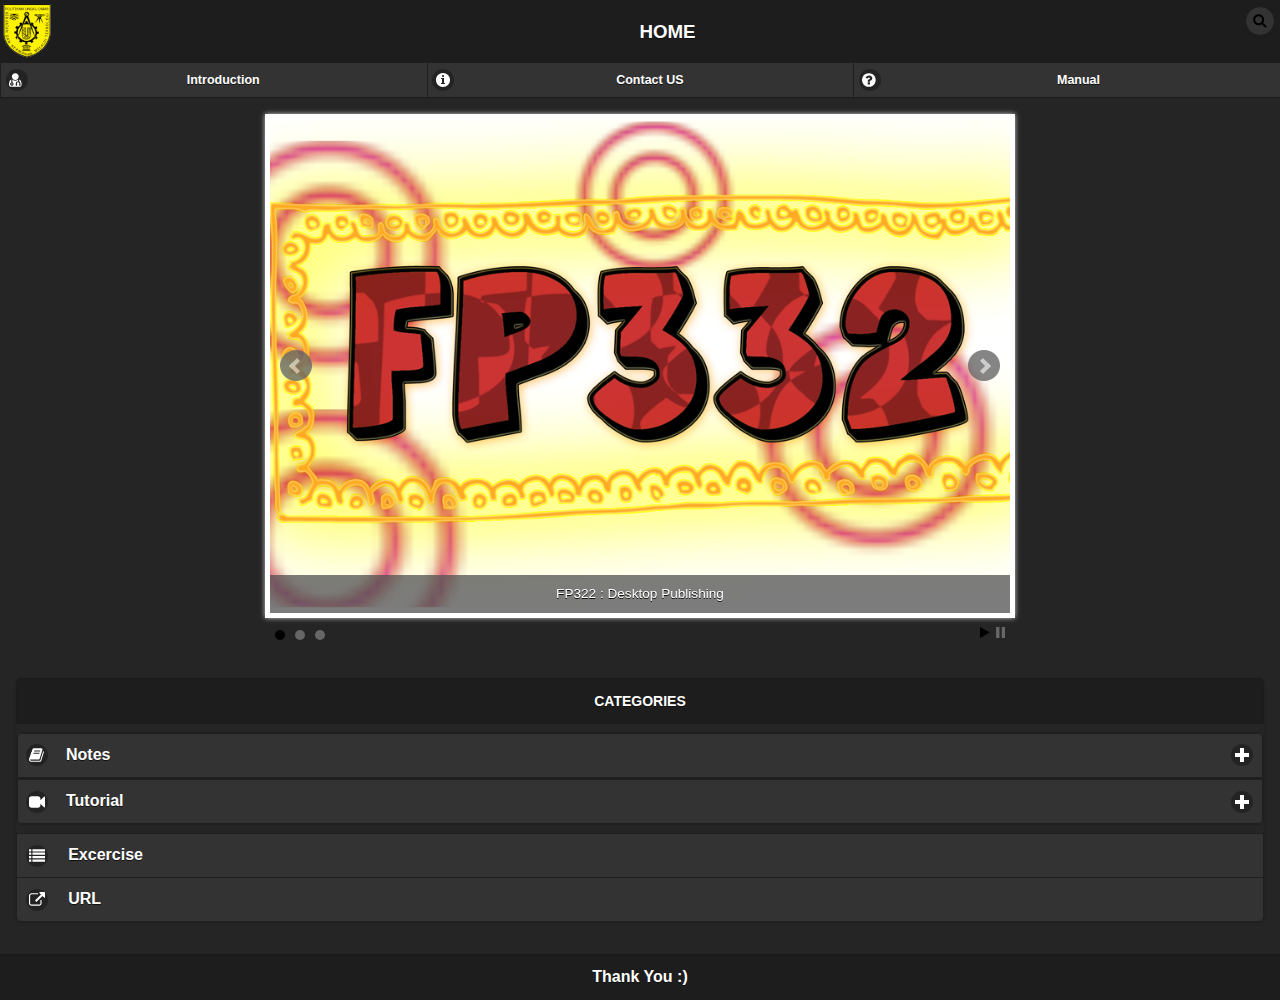
<file: index.html>
<!DOCTYPE html>
<!-- Omega Group Members
		Wan Ammarul Arif bin Wan Jeffry		01DIP12F1072
		Kunalkumar a/l Poobathy				01DIP12F1081
		Praveen a/l Sukhumaran				01DIP12F1074
		Ahmad Syafiq bin Anuar				01DIP12F1093
		Muhd Fazli Amin bin Ahmed Nawawi	01DIP12F1069
-->

<html>
<head>
	<title>FP322</title>
	<meta name="viewport" content="width=device-width, initial-scale=1, maximum-scale=1, user-scalable=0">
 	<link rel="stylesheet" href="./script/jqm-icon-pack-fa.css" />				<!--This line is to call icon pack plug-in-->
	<link rel="stylesheet" href="./script/MyTheme.css" />						<!--This line and below is to call custom theme-->
	<link rel="stylesheet" href="./script/MyTheme.min.css" />
	<link rel="stylesheet" href="./script/jquery.mobile-1.4.3.css" />
	<link rel="stylesheet" href="./script/slider/jquery.bxslider.css"  />		<!--This line is to call slider image style -->
	<link rel="stylesheet" href="./script/style.css" />							<!--This line is compilation of style -->
	
	<script src="./script/jquery-1.11.1.js"></script>
	<script src="./script/jquery.mobile-1.4.3.min.js"></script>
	<script src="./script/slider/jquery.bxslider.min.js"></script>

<!--Script for slider plug-ins -->
<script>


$(document).ready(function(){
	$('#slider').bxSlider({
	mode: 'fade',
	captions: true,
	auto: true,
	autoControls: true,
	adaptiveHeight: true,
	slideWidth: 740
	});
});

	
</script>	

</head>

<style>
.bx-wrapper img {
    margin: 0 auto;
}
</style>

<body>
<!-- Start of first page -->
<div data-role="page" id="main" data-fullscreen="true" data-theme="b">


	<div data-role="panel" id="search-panel" data-position="right" data-theme="b">
		<div data-role="fieldcontain">
			<input type="search" name="search-mini" id="search-mini" value=""   />
		</div>
	</div><!-- /panel -->


<!-- Header for first page -->
	<div data-role="header" data-position="fixed" >
		<img src="picture/logo.png" align="left" height="60px" width="55px" />
		<center><h3>HOME</h3></center>
		<a href="#search-panel" id="search-link" class="ui-btn ui-btn-icon-notext ui-corner-all ui-icon-search ui-nodisc-icon ui-alt-icon ui-btn-right">Search</a>
		<div data-role="navbar" data-iconpos="left">  <!-- Navigation Bar -->
			<ul>
				<li><a href="./introduction.html" data-icon="user-md">Introduction</a></li>
				<li><a href="./contact.html" data-icon="info">Contact US</a></li>
				<li><a href="./manual.html" data-icon="question-circle">Manual</a></li>
			</ul>
		</div>
	</div>
	<div data-role="content">
		<div>
			<ul id="slider" align="middle">
				<li><img src="./picture/banner1.png" title="FP322 : Desktop Publishing" /></li>
				<li><img src="./picture/banner2.png" title="Group Members" /></li>
				<li><img src="./picture/banner3.png" /></li>
			</ul>
		</div>
		<div>
			<ul data-role="listview" class="ui-listview-outer" data-inset="true">
				<li data-role="list-divider"><h1><center>CATEGORIES</center></h1></li>
				<div data-role="collapsible-set">
					<li data-role="collapsible" data-shadow="false" data-corners="false" data-iconpos="right" data-transition="slideup"><h2 class="ui-btn ui-icon-book ui-btn-icon-left" style=" text-indent: 2em;">Notes</h2>
						<ul data-role="listview" data-shadow="false" data-inset="true" data-corners="false" >
							<li><a href="./notes/chapter1.html">Chapter 1</a></li>
							<li><a href="./notes/chapter2.html">Chapter 2</a></li>
						</ul>
					</li>
					<li data-role="collapsible" data-shadow="false" data-corners="false" data-iconpos="right" data-transition="slideup"><h2 class="ui-btn ui-icon-video-camera ui-btn-icon-left" style=" text-indent: 2em;">Tutorial</h2>
						<ul data-role="listview" data-shadow="false" data-inset="true" data-corners="false" >
							<li><a href="./notes/tutorial.html#tuto1" rel="external">Tutorial 1 : Introduction to</br>Adobe Photoshop</a></li>
							<li><a href="./notes/tutorial.html#tuto2" rel="external">Tutorial 2 : Introduction to</br>Adobe Illustrator</a></li>
							<li><a href="./notes/tutorial.html#tuto3" rel="external">Tutorial 3 : Working With Text</a></li>
							<li><a href="./notes/tutorial.html#tuto4" rel="external">Tutorial 4 : Creating a Swoosh</br>by Using Trim</a></li>
							<li><a href="./notes/tutorial.html#tuto5" rel="external">Tutorial 5 : Creating a Simple</br>Cloud using Unite</a></li>
							<li><a href="./notes/tutorial.html#tuto6" rel="external">Tutorial 6 : Creating a Simple</br>Rainbow using Warp</a></li>
						</ul>
					</li>
				</div>
				<li><a href="./gridlist.html" class="ui-btn ui-icon-list ui-btn-icon-left" style=" text-indent: 0.7em;" rel="external" >Excercise</a></li>
				<li><a href="./link.html" class="ui-btn ui-icon-external-link ui-btn-icon-left" style=" text-indent: 0.7em;">URL</a></li>
			</ul>
		</div>
	</div>
	
	<div data-role="footer">
		<h4>Thank You	:) </h4>
	</div>

	
	
</div>
</body>
</html>
</file>
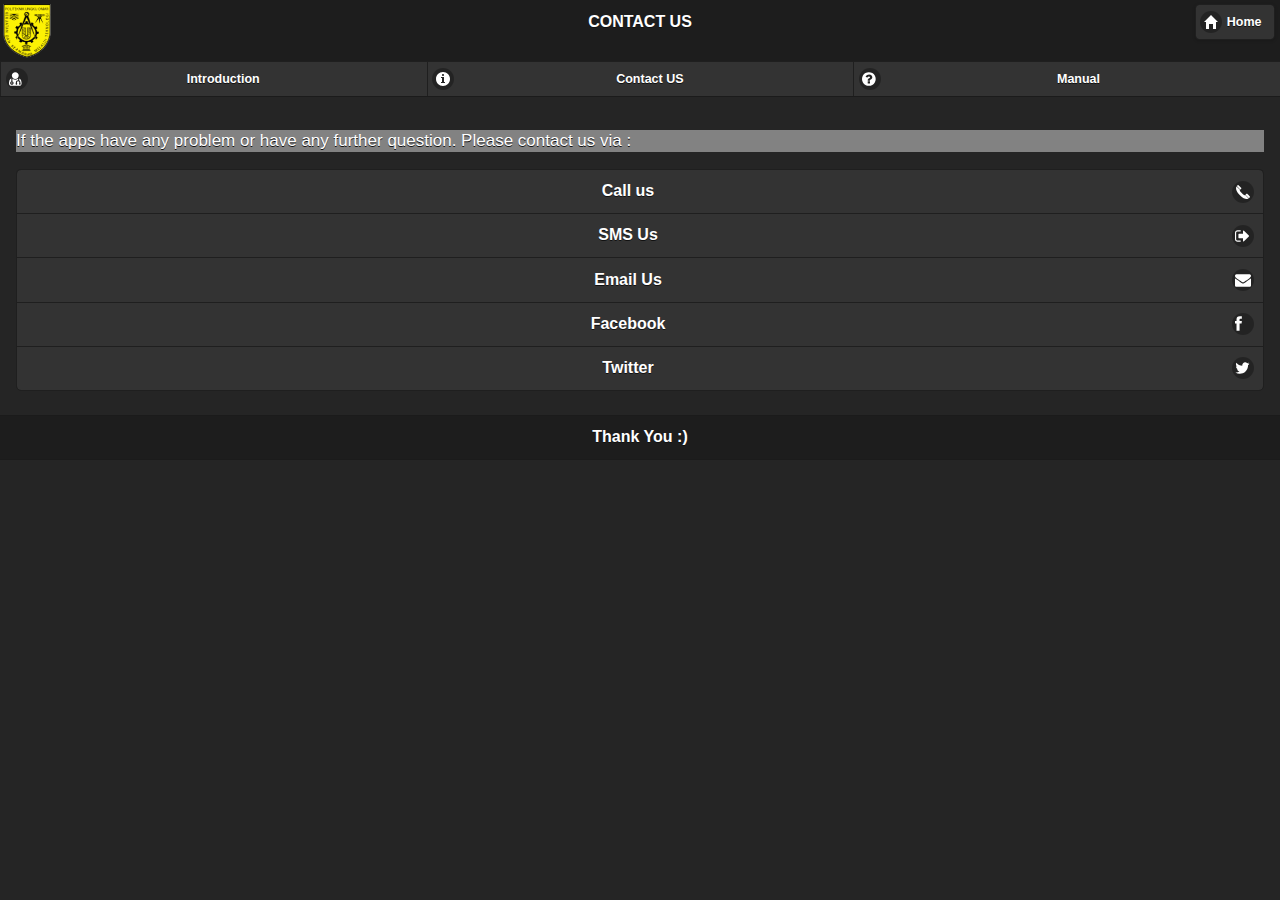
<file: contact.html>
<!DOCTYPE html>
<html>
<head>
	<title>Contact US</title>
	<meta name="viewport" content="width=device-width, initial-scale=1, maximum-scale=1, user-scalable=0">
 	<link rel="stylesheet" href="./script/jqm-icon-pack-fa.css" />				<!--This line is to call icon pack plug-in-->
	<link rel="stylesheet" href="./script/MyTheme.css" />						<!--This line and below is to call custom theme-->
	<link rel="stylesheet" href="./script/MyTheme.min.css" />
	<link rel="stylesheet" href="./script/jquery.mobile-1.4.3.css" />
	<link rel="stylesheet" href="./script/slider/jquery.bxslider.css"  />		<!--This line is to call slider image style -->
	<link rel="stylesheet" href="./script/style.css" />							<!--This line is compilation of style -->
	
	<script src="./script/jquery-1.11.1.js"></script>
	<script src="./script/jquery.mobile-1.4.3.min.js"></script>
	<script src="./script/slider/jquery.bxslider.min.js"></script>

</head>

<style>
	p								
	{
		background-color: rgba(224,224,224,0.5);
		font-size:	17px;
	}
</style>

<body>

<!-- Start of contact us page -->
<div data-role="page" id="contactUs" data-fullscreen="true" data-theme="b">

<!-- Header for contact us page -->
	<div data-role="header" data-position="fixed" >
		<img src="./picture/logo.png" align="left" height="60px" width="55px" />
		<a href="./index.html" data-icon="home" class="ui-btn-right" rel="external">Home</a>
		<h1>CONTACT US</h1>
			<div data-role="navbar" data-iconpos="left">  <!-- Navigation Bar -->
			<ul>
				<li><a href="./introduction.html" data-icon="user-md">Introduction</a></li>
				<li><a href="./contact.html" data-icon="info">Contact US</a></li>
				<li><a href="./manual.html" data-icon="question-circle">Manual</a></li>
			</ul>
			</div>
	</div>

<!-- Content for Contact us -->	
	<div data-role="content">
		<p>If the apps have any problem or have any further question. Please contact us via :</p>
		<div data-role="controlgroup">
			<a href="tel:+6010-7662540" data-role="button" data-icon="phone" data-iconpos="right">Call us</a>
			<a href="sms:+6010-7662540" data-role="button" data-icon="sign-in" data-iconpos="right">SMS Us</a>
			<a href="mailto:kplcrw@gmail.com" data-role="button" data-icon="envelope" data-iconpos="right">Email Us</a>
			<a href="https://www.facebook.com/ebookomega" target="_blank" data-role="button" data-icon="facebook" data-iconpos="right">Facebook</a>
			<a href="http://www.twitter.com" target="_blank" data-role="button" data-icon="twitter" data-iconpos="right">Twitter</a>
		</div>
	</div>

<!-- Footer for Contact us -->
	<div data-role="footer">
		<h4>Thank You	:) </h4>
	</div>

</div>
</body>

</html>
</file>
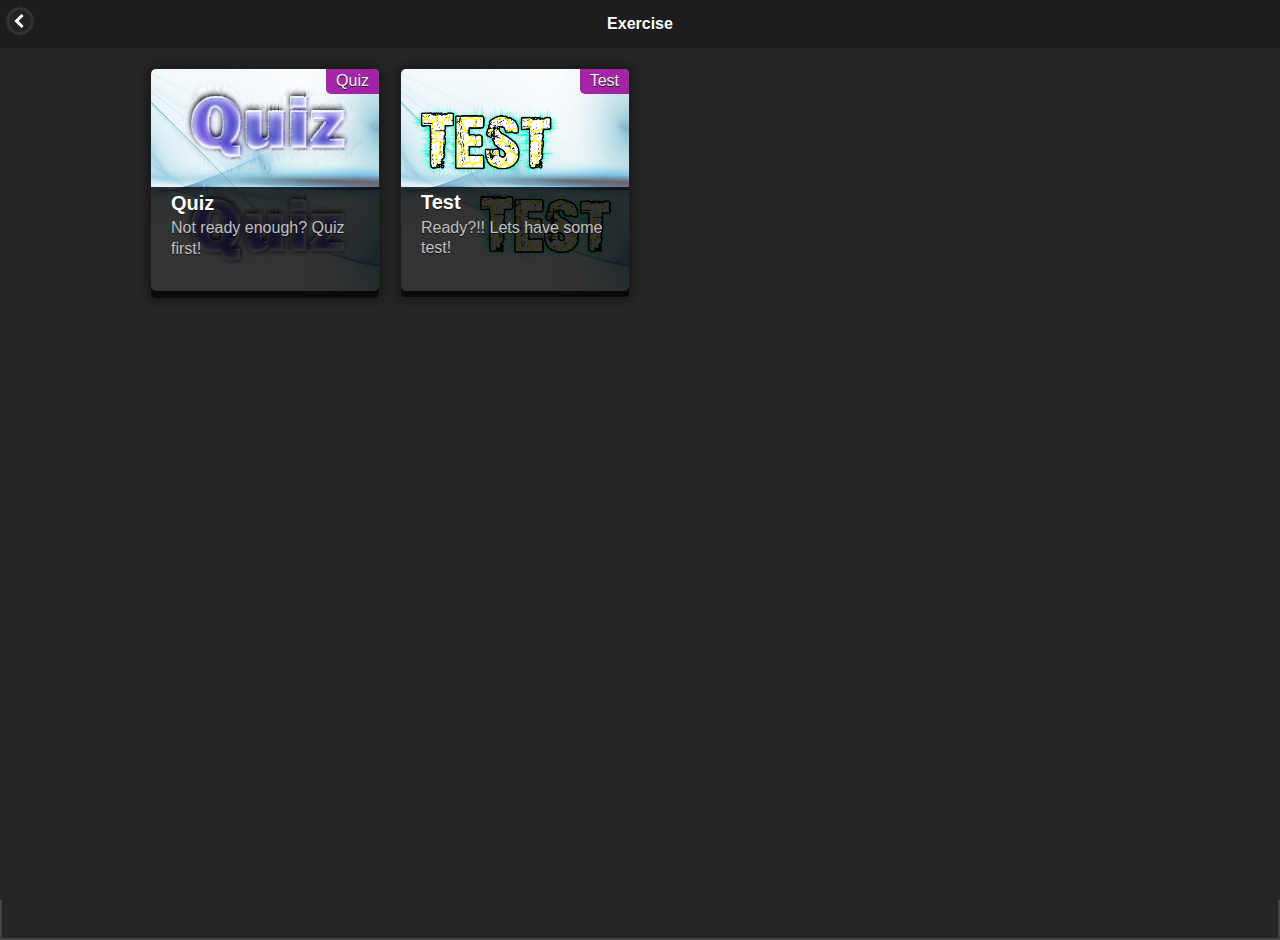
<file: gridlist.html>
<html>
<head>
	<title>Options</title>
	<meta name="viewport" content="width=device-width, initial-scale=1, maximum-scale=1, user-scalable=0">
 	<link rel="stylesheet" href="./script/jqm-icon-pack-fa.css" />				<!--This line is to call icon pack plug-in-->
	<link rel="stylesheet" href="./script/MyTheme.css" />						<!--This line and below is to call custom theme-->
	<link rel="stylesheet" href="./script/MyTheme.min.css" />
	<link rel="stylesheet" href="./script/jquery.mobile-1.4.3.css" />
	<link rel="stylesheet" href="./script/slider/jquery.bxslider.css"  />		<!--This line is to call slider image style -->
	<link rel="stylesheet" href="./script/style.css" />							<!--This line is compilation of style -->
	<link rel="stylesheet" href="./script/css/reset.css"	 media="screen" type="text/css">
    <link rel="stylesheet" href="./script/css/slickQuiz.css" media="screen" type="text/css">
    <link rel="stylesheet" href="./script/css/master.css"	 media="screen" type="text/css">
	
	<script src="./script/jquery-1.11.1.js"></script>
	<script src="./script/jquery.mobile-1.4.3.min.js"></script>
	<script src="./script/slider/jquery.bxslider.min.js"></script>	
</head>

<body>
<div data-role="page" data-theme="b" id="grid-index" class="my-page">
    <div data-role="header">
        <h1>Exercise</h1>
        <a href="./" data-shadow="false" data-iconshadow="false" data-icon="carat-l" data-iconpos="notext" data-rel="back" data-ajax="false" rel="external">Back</a>
    </div><!-- /header -->
    <div role="main" class="ui-content">
        <ul data-role="listview" data-inset="true">
            <li><a href="#quiz">
                <img src="./picture/quiz.png" class="ui-li-thumb">
                <h2>Quiz</h2>
                <p>Not ready enough? Quiz first!</p>
                <p class="ui-li-aside">Quiz</p>
            </a></li>
            <li><a href="#test">
                <img src="./picture/test.png" class="ui-li-thumb">
                <h2>Test</h2>
                <p>Ready?!! Lets have some test!</p>
                <p class="ui-li-aside">Test</p>
            </a></li>
        </ul>
    </div><!-- /content -->
</div>

<!-- Start of quiz page -->
<div data-role="page" data-theme="b" id="quiz" >

<!-- Header for quiz page -->
	<div data-role="header" data-position="fixed" >
		<img src="./picture/logo.png" align="left" height="60px" width="55px" />
		<a href="./index.html" data-icon="home" class="ui-btn-right" rel="external">Home</a>
		<h1>QUIZ</h1>
			<div data-role="navbar" data-iconpos="left">  <!-- Navigation Bar -->
			<ul>
				<li><a href="./introduction.html" data-icon="user-md">Introduction</a></li>
				<li><a href="./contact.html" data-icon="info">Contact US</a></li>
				<li><a href="./manual.html" data-icon="question-circle">Manual</a></li>
			</ul>
			</div>
	</div>
<!-- Content for quiz page -->
	<div data-role="content">
		<p>Quiz contains 10 question for each topic.<br>
		Please choose the topic that you want to answer.<br>
		You will be given 10 minute for the quiz.<br>
		You are not allowed to leave the pages when you started the quiz</p>
		<center><div data-role="controlgroup" data-type="horizontal">
			<a href="./exercise/quiz1.html#quiz-chap1" data-role="button" data-icon="i01" data-iconpos="right" rel="external">Chapter</a>
			<a href="./exercise/quiz2.html#quiz-chap2" data-role="button" data-icon="i02" data-iconpos="right" rel="external">Chapter</a>
		</div></center>
	</div>
<!-- Footer for quiz page -->
	<div data-role="footer">
		<h4>Thank You	:) </h4>
	</div>
</div>

<!-- Start of test page -->
<div data-role="page" data-theme="b" id="test" >

<!-- Header for test page -->
	<div data-role="header" data-position="fixed" >
		<img src="./picture/logo.png" align="left" height="60px" width="55px" />
		<a href="./index.html" data-icon="home" class="ui-btn-right" rel="external">Home</a>
		<h1>TEST</h1>
			<div data-role="navbar" data-iconpos="left">  <!-- Navigation Bar -->
			<ul>
				<li><a href="./introduction.html" data-icon="user-md">Introduction</a></li>
				<li><a href="./contact.html" data-icon="info">Contact US</a></li>
				<li><a href="./manual.html" data-icon="question-circle">Manual</a></li>
			</ul>
			</div>
	</div>
<!-- Content for test page -->
	<div data-role="content">
		<p>Test contains 30 question.<br>
		You will be given 45 minute for the test.<br>
		You are not allowed to leave the pages when you started the quiz</p>
		<center><div data-role="controlgroup" data-type="horizontal">
			<a href="./exercise/test.html#quesTest" data-role="button" data-icon="arrow-circle-o-right" data-iconpos="right" rel="external">Begin</a>
		</div></center>
	</div>
<!-- Footer for test page -->
	<div data-role="footer">
		<h4>Thank You	:) </h4>
	</div>
</div>

</body>
</html>
</file>
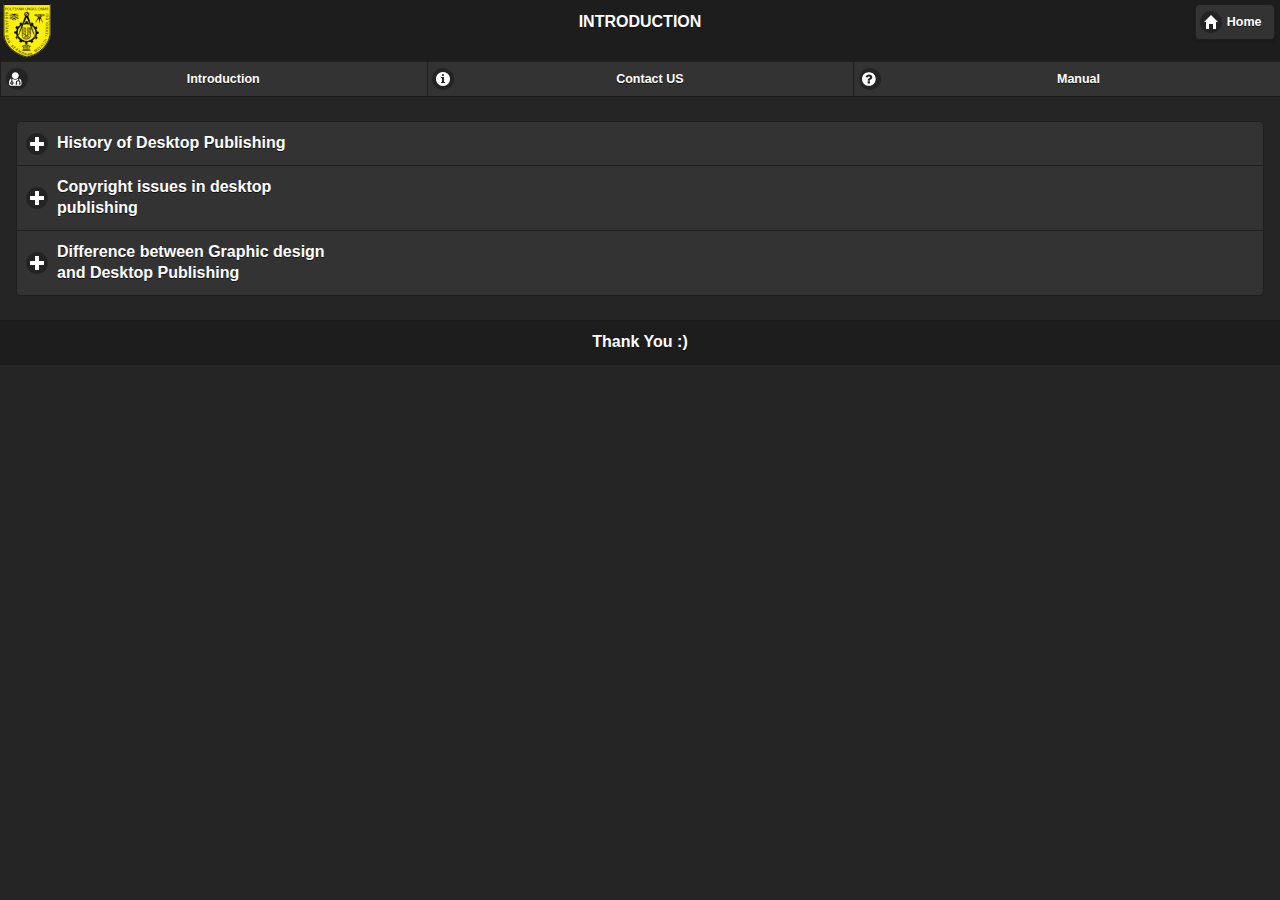
<file: introduction.html>
<!DOCTYPE html>
<html>
<head>
	<title>Introduction</title>
	<meta name="viewport" content="width=device-width, initial-scale=1, maximum-scale=1, user-scalable=0">
 	<link rel="stylesheet" href="./script/jqm-icon-pack-fa.css" />				<!--This line is to call icon pack plug-in-->
	<link rel="stylesheet" href="./script/MyTheme.css" />						<!--This line and below is to call custom theme-->
	<link rel="stylesheet" href="./script/MyTheme.min.css" />
	<link rel="stylesheet" href="./script/jquery.mobile-1.4.3.css" />
	<link rel="stylesheet" href="./script/slider/jquery.bxslider.css"  />		<!--This line is to call slider image style -->
	<link rel="stylesheet" href="./script/style.css" />							<!--This line is compilation of style -->
	
	<script src="./script/jquery-1.11.1.js"></script>
	<script src="./script/jquery.mobile-1.4.3.min.js"></script>
	<script src="./script/slider/jquery.bxslider.min.js"></script>

</head>


<body>

<!-- Start introduction page -->
<div data-role="page" id="intro" data-fullscreen="true" data-theme="b">

<!-- Header for introduction -->
	<div data-role="header" data-position="fixed" >
		<img src="./picture/logo.png" align="left" height="60px" width="55px" />
		<a href="./index.html" data-icon="home" class="ui-btn-right" rel="external">Home</a>
		<h1>INTRODUCTION</h1>
			<div data-role="navbar" data-iconpos="left">  <!-- Navigation Bar -->
			<ul>
				<li><a href="./introduction.html" data-icon="user-md">Introduction</a></li>
				<li><a href="./contact.html" data-icon="info">Contact US</a></li>
				<li><a href="./manual.html" data-icon="question-circle">Manual</a></li>
			</ul>
			</div>
	</div>

<!-- Content for introduction -->	
	<div data-role="content">
		<div data-role="collapsible-set">
		<div data-role="collapsible">
			<h3>History of Desktop Publishing</h3>
			<p align="justify">	Desktop publishing began in 1985 with the introduction of PageMaker software from Aldus and the LaserWriter printer from Apple Computer for the Apple Macintosh computer. 
			The ability to create WYSIWYG page layouts on screen and then print pages at crisp 300 ppi resolution was revolutionary for both the typesetting industry as well as the personal computer industry. 
			The term "desktop publishing" is attributed to Aldus Corporation founder Paul Brainerd, who sought a marketing catch phrase to describe the small size and relative affordability of this suite of products in contrast to the expensive commercial phototypesetting equipment of the day. 
			Often considered a primary skill, increased accessibility to more user friendly DTP software has made DTP a secondary skill to art direction, graphic design, multimedia development, marketing communications, administrative careers and advanced high school literacy in thriving economies. 
			DTP skill levels range from what may be learned in a few hours (e.g. learning how to put clip art in a word processor) to what requires a college education and years of experience (e.g. advertising agency positions.)
			</p>
		</div>
		
		<div data-role="collapsible">
			<h3>Copyright issues in desktop</br> publishing</h3>
			<p align="justify"><u>Automatic Copyright Protection</u></br></br>
			Nearly any original creation is protected by copyright laws, whether or not accompanied by a copyright notice. Therefore, when creating any kind of publication or media display, you cannot copy and use any type of image from the Internet without explicit written permission.
			</br></br></br>
			<u>Copyright Valid Regardless of Profit</u></br></br>
			A common misconception is that if a copyrighted work is distributed or used in any way without charging others or otherwise profiting, it may be utilized for the project at hand. This is not the case, and may in fact damage the value or exclusivity of the work by making it widely available.
			</br></br></br>
			<u>Application of the Fair Use Doctrine</u></br></br>		
			Just because something is posted on the Internet, that does not mean it is in the public domain and subject to free use at will. The ease of desktop publishing makes this a particularly vulnerable area. The "fair use" concept was designed as part of U.S. copyright law only for news reporting, 
			research or citation to allow for ease of reference and widespread dissemination of information. Even then, any such usage must be attributed and can only include brief excerpts or references. If it generally negates the necessity to buy the work at hand, then it cannot be used.
			</br></br></br>
			<u>Derivative Works Subject to Copyright Restrictions</u></br></br>		
			Any kind of work created through desktop publishing that is substantially or partially based upon something else, whether in written or image form, remains subject to copyright laws. Despite what may be a new work in significantly different form or otherwise not immediately recognizable as the work of another person, 
			it cannot be used without permission.
			</br></br></br>
			<u>Free Advertising Not a Justification</u></br></br>
			Using desktop publishing to publicize or spread the work of another person may appear to be harmless, and indeed, beneficial to the owner of the work at hand. But only that person can grant permission, and no one else has the right to determine the relative benefits of any kind of usage. 
			This amounts to little more than a rationalization, and is not permitted under copyright laws. Even though permission in such cases is often granted, you must still request permission.
			</p>
		</div>
		
		<div data-role="collapsible">
			<h3>Difference between Graphic design</br> and Desktop Publishing</h3>
			<p align="justify">	Graphic design jobs involve the creative process of coming up with the concepts and ideas and arrangements for visually communicating a specific message
			</br></br>
			Desktop publishing is the mechanical process that the designer and the non-designer use to turn their ideas for newsletters, brochures, ads, posters, greeting cards, and other projects into digital files for desktop or commercial printing
			</p>
		</div>
		</div>	
	</div>
	
	<!-- Footer for introduction -->
	<div data-role="footer">
		<h4>Thank You	:) </h4>
	</div>
	
</div>
</body>

</html>
</file>
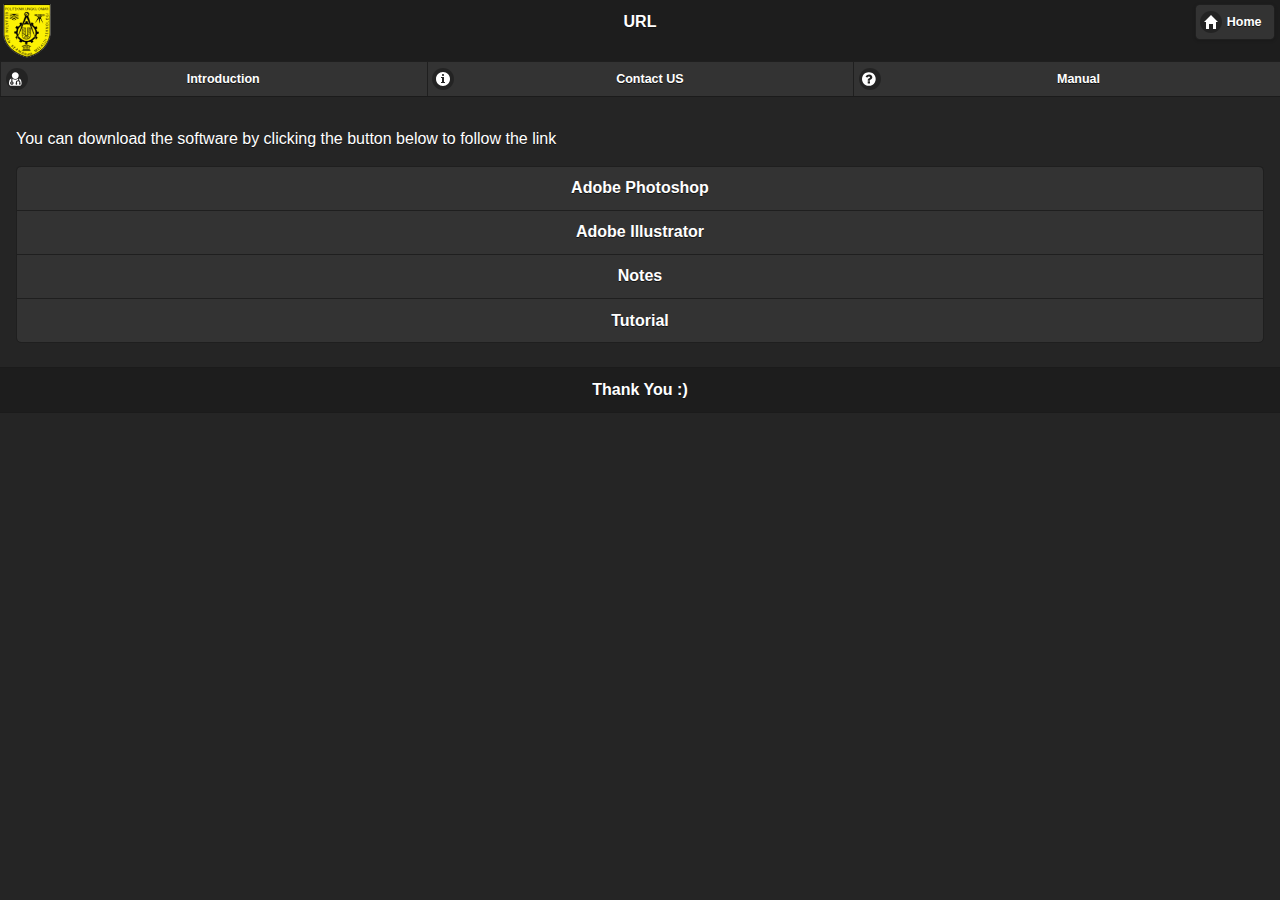
<file: link.html>
<!DOCTYPE html>
<html>
<head>
	<title>URL</title>
	<meta name="viewport" content="width=device-width, initial-scale=1, maximum-scale=1, user-scalable=0">
 	<link rel="stylesheet" href="./script/jqm-icon-pack-fa.css" />				<!--This line is to call icon pack plug-in-->
	<link rel="stylesheet" href="./script/MyTheme.css" />						<!--This line and below is to call custom theme-->
	<link rel="stylesheet" href="./script/MyTheme.min.css" />
	<link rel="stylesheet" href="./script/jquery.mobile-1.4.3.css" />
	<link rel="stylesheet" href="./script/slider/jquery.bxslider.css"  />		<!--This line is to call slider image style -->
	<link rel="stylesheet" href="./script/style.css" />							<!--This line is compilation of style -->
	
	<script src="./script/jquery-1.11.1.js"></script>
	<script src="./script/jquery.mobile-1.4.3.min.js"></script>
	<script src="./script/slider/jquery.bxslider.min.js"></script>

</head>

<body>

<!-- Start of URL page -->
<div data-role="page" id="link" data-fullscreen="true" data-theme="b">

<!-- Header for URL page -->
	<div data-role="header" data-position="fixed" >
		<img src="./picture/logo.png" align="left" height="60px" width="55px" />
		<a href="./index.html" data-icon="home" class="ui-btn-right" rel="external">Home</a>
		<h1>URL</h1>
			<div data-role="navbar" data-iconpos="left">  <!-- Navigation Bar -->
			<ul>
				<li><a href="./introduction.html" data-icon="user-md">Introduction</a></li>
				<li><a href="./contact.html" data-icon="info">Contact US</a></li>
				<li><a href="./manual.html" data-icon="question-circle">Manual</a></li>
			</ul>
			</div>
	</div>

<!-- Content for URL -->	
	<div data-role="content">
	<p>You can download the software by clicking the button below to follow the link</p>
		<div data-role="controlgroup">
			<a href="#" data-role="button">Adobe Photoshop</a>
			<a href="#" data-role="button">Adobe Illustrator</a>
			<a href="#" data-role="button">Notes</a>
			<a href="#" data-role="button">Tutorial</a>
		</div>
	</div>

<!-- Footer for URL -->
	<div data-role="footer">
		<h4>Thank You	:) </h4>
	</div>

</div>
</body>

</html>
</file>
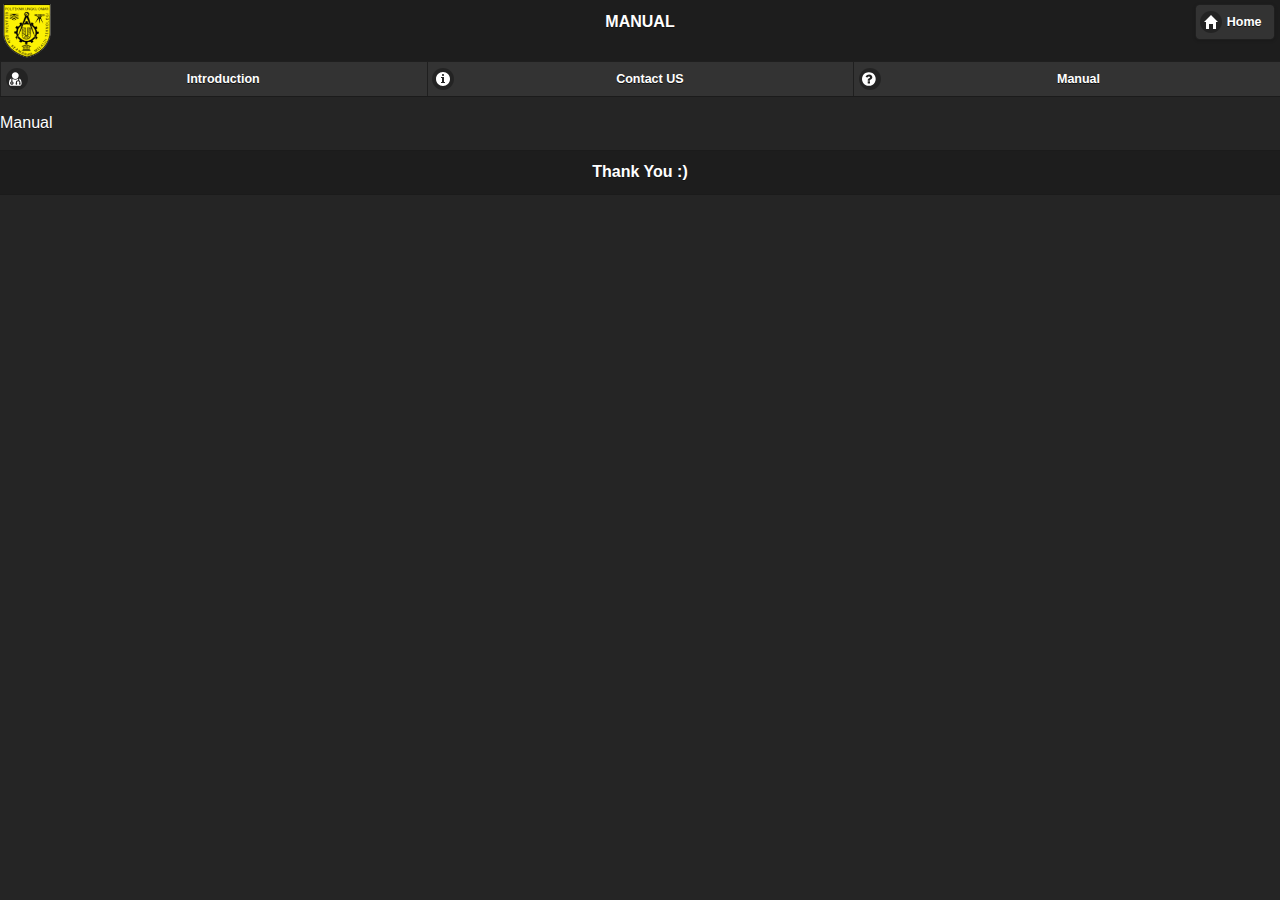
<file: manual.html>
<!DOCTYPE html>
<html>
<head>
	<title>Manual</title>
	<meta name="viewport" content="width=device-width, initial-scale=1, maximum-scale=1, user-scalable=0">
 	<link rel="stylesheet" href="./script/jqm-icon-pack-fa.css" />				<!--This line is to call icon pack plug-in-->
	<link rel="stylesheet" href="./script/MyTheme.css" />						<!--This line and below is to call custom theme-->
	<link rel="stylesheet" href="./script/MyTheme.min.css" />
	<link rel="stylesheet" href="./script/jquery.mobile-1.4.3.css" />
	<link rel="stylesheet" href="./script/slider/jquery.bxslider.css"  />		<!--This line is to call slider image style -->
	<link rel="stylesheet" href="./script/style.css" />							<!--This line is compilation of style -->
	
	<script src="./script/jquery-1.11.1.js"></script>
	<script src="./script/jquery.mobile-1.4.3.min.js"></script>
	<script src="./script/slider/jquery.bxslider.min.js"></script>

</head>

<body>

<!-- Start of manual page -->
<div data-role="page" id="manual" data-fullscreen="true" data-theme="b">

<!-- Header for manual page -->
	<div data-role="header" data-position="fixed" >
		<img src="./picture/logo.png" align="left" height="60px" width="55px" />
		<a href="./index.html" data-icon="home" class="ui-btn-right" rel="external">Home</a>
		<h1>MANUAL</h1>
			<div data-role="navbar" data-iconpos="left">  <!-- Navigation Bar -->
			<ul>
				<li><a href="./introduction.html" data-icon="user-md">Introduction</a></li>
				<li><a href="./contact.html" data-icon="info">Contact US</a></li>
				<li><a href="./manual.html" data-icon="question-circle">Manual</a></li>
			</ul>
			</div>
	</div>
	
	<P>Manual</P>

<!-- Footer for manual -->
	<div data-role="footer">
		<h4>Thank You	:) </h4>
	</div>
	
</div>
</body>

</html>
</file>
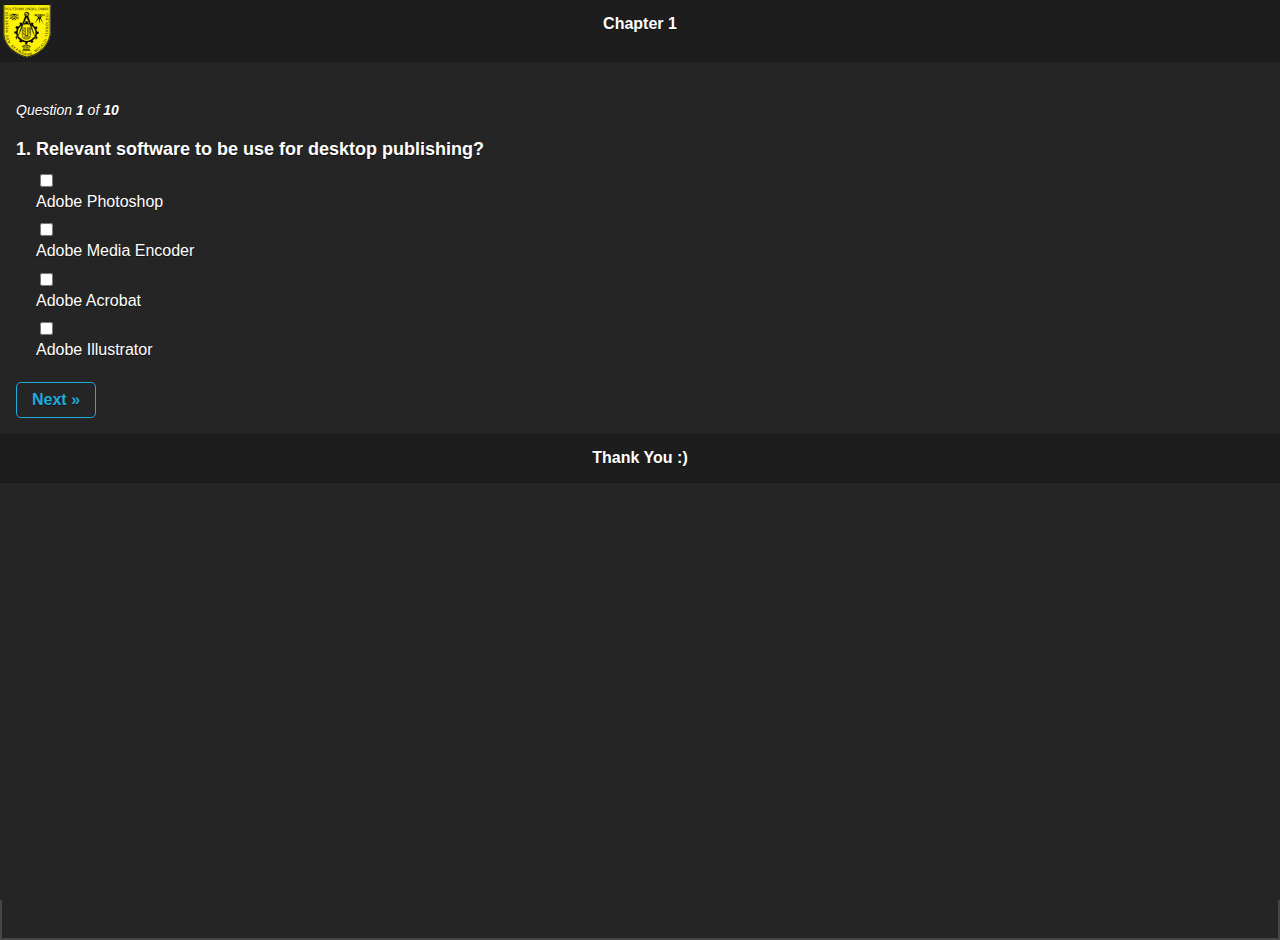
<file: exercise/quiz1.html>
<html>
<head>
	<title>Quiz 1</title>
	<meta name="viewport" content="width=device-width, initial-scale=1, maximum-scale=1, user-scalable=0">
 	<link rel="stylesheet" href="../script/jqm-icon-pack-fa.css" />				<!--This line is to call icon pack plug-in-->
	<link rel="stylesheet" href="../script/MyTheme.css" />						<!--This line and below is to call custom theme-->
	<link rel="stylesheet" href="../script/MyTheme.min.css" />
	<link rel="stylesheet" href="../script/jquery.mobile-1.4.3.css" />
	<link rel="stylesheet" href="../script/slider/jquery.bxslider.css"  />		<!--This line is to call slider image style -->
	<link rel="stylesheet" href="../script/style.css" />						<!--This line is compilation of style -->
	<link rel="stylesheet" href="../script/css/reset.css"	  media="screen" type="text/css">
    <link rel="stylesheet" href="../script/css/slickQuiz.css" media="screen" type="text/css">
    <link rel="stylesheet" href="../script/css/master.css" 	  media="screen" type="text/css">
	
	<script src="../script/jquery-1.11.1.js"></script>
	<script src="../script/jquery.mobile-1.4.3.min.js"></script>
	<script src="../script/slider/jquery.bxslider.min.js"></script>	
</head>

<body id="chapter1">

<!-- Start of quiz-chap1 page -->
<div data-role="page" data-theme="b" id="quiz-chap1" rel="external">

<!-- Header for quiz-chap1 page -->
	<div data-role="header" data-position="fixed" >
		<img src="../picture/logo.png" align="left" height="60px" width="55px" />
		<h1>Chapter 1</h1>
	</div>
<!-- Content for quiz-chap1 page -->
	<div data-role="content">
		<div class="quizArea">
            <div class="quizHeader">
                <!-- where the quiz main copy goes -->
                <a class="button startQuiz" href="#">Get Started!</a>
            </div>
            <!-- where the quiz gets built -->
        </div>
        <div class="quizResults">
            <h3 class="quizScore">You Scored: <span><!-- where the quiz score goes --></span></h3>
            <h3 class="quizLevel"><strong>Ranking:</strong> <span><!-- where the quiz ranking level goes --></span></h3>
            <div class="quizResultsCopy">
			<a href="../index.html" data-role="button" data-icon="home" data-iconpos="right" style="width:200px;" rel="external">Go Back to Homepage</a>
             <!-- where the quiz result copy goes -->
            </div>
        </div>
	<script src="../script/quiz1js/master.js"></script>
	<script src="../script/quiz1js/slickQuiz.js"></script>
		
	</div>
<!-- Footer for quiz-chap1 page -->
	<div data-role="footer">
		<h4>Thank You	:) </h4>
	</div>
</div>

</body>
</html>
</file>
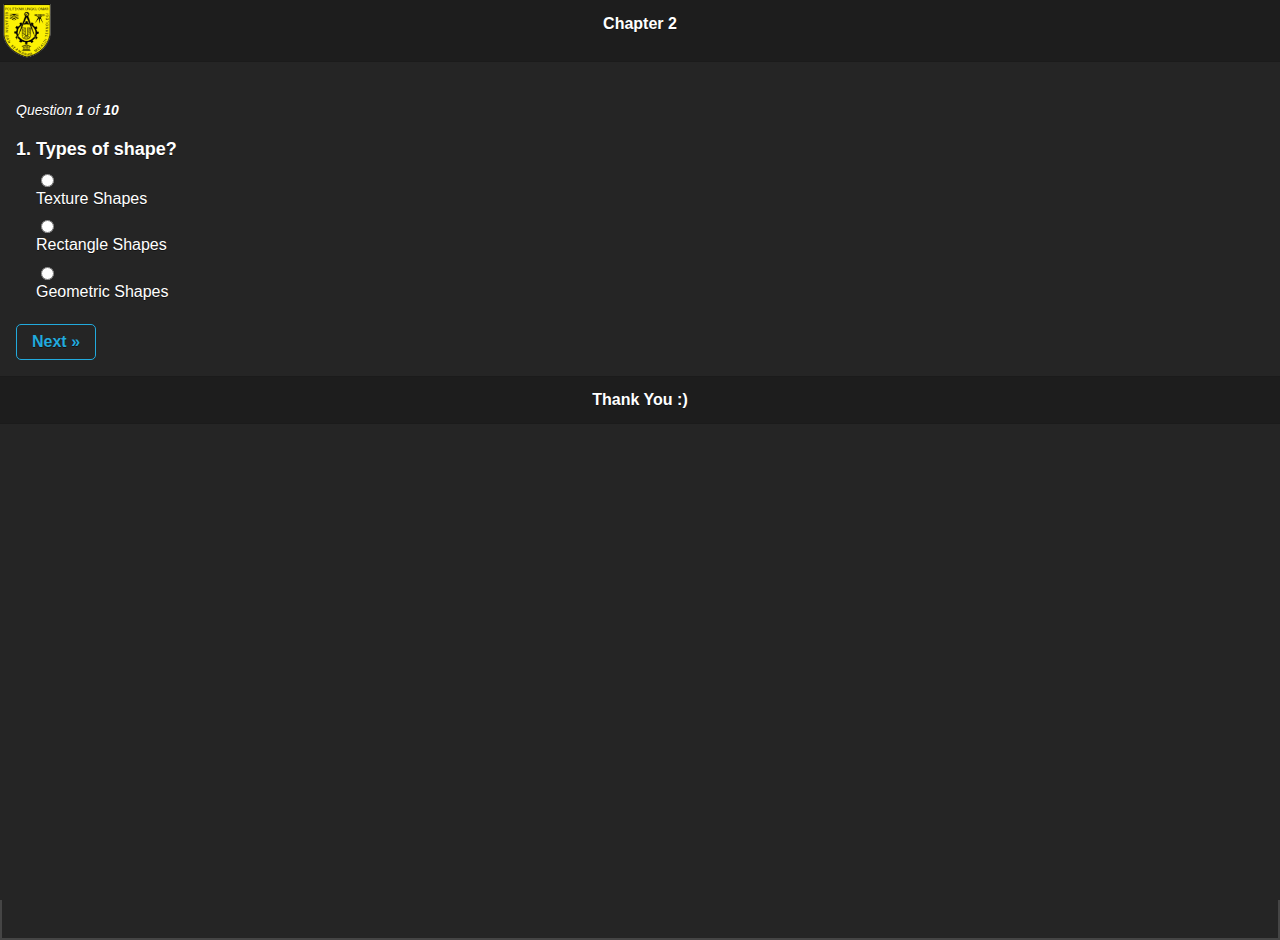
<file: exercise/quiz2.html>
<html>
<head>
	<title>Quiz 1</title>
	<meta name="viewport" content="width=device-width, initial-scale=1, maximum-scale=1, user-scalable=0">
 	<link rel="stylesheet" href="../script/jqm-icon-pack-fa.css" />				<!--This line is to call icon pack plug-in-->
	<link rel="stylesheet" href="../script/MyTheme.css" />						<!--This line and below is to call custom theme-->
	<link rel="stylesheet" href="../script/MyTheme.min.css" />
	<link rel="stylesheet" href="../script/jquery.mobile-1.4.3.css" />
	<link rel="stylesheet" href="../script/slider/jquery.bxslider.css"  />		<!--This line is to call slider image style -->
	<link rel="stylesheet" href="../script/style.css" />						<!--This line is compilation of style -->
	<link rel="stylesheet" href="../script/css/reset.css"	  media="screen" type="text/css">
    <link rel="stylesheet" href="../script/css/slickQuiz.css" media="screen" type="text/css">
    <link rel="stylesheet" href="../script/css/master.css" 	  media="screen" type="text/css">
	
	<script src="../script/jquery-1.11.1.js"></script>
	<script src="../script/jquery.mobile-1.4.3.min.js"></script>
	<script src="../script/slider/jquery.bxslider.min.js"></script>	
</head>

<body id="chapter2">

<!-- Start of quiz-chap2 page -->
<div data-role="page" data-theme="b" id="quiz-chap2" rel="external">

<!-- Header for quiz-chap2 page -->
	<div data-role="header" data-position="fixed" >
		<img src="../picture/logo.png" align="left" height="60px" width="55px" />
		<h1>Chapter 2</h1>
	</div>
<!-- Content for quiz-chap2 page -->
	<div data-role="content">
		<div class="quizArea">
            <div class="quizHeader">
                <!-- where the quiz main copy goes -->
                <a class="button startQuiz" href="#">Get Started!</a>
            </div>
            <!-- where the quiz gets built -->
        </div>
        <div class="quizResults">
            <h3 class="quizScore">You Scored: <span><!-- where the quiz score goes --></span></h3>
            <h3 class="quizLevel"><strong>Ranking:</strong> <span><!-- where the quiz ranking level goes --></span></h3>
            <div class="quizResultsCopy">
			<a href="../index.html" data-role="button" data-icon="home" data-iconpos="right" style="width:200px;" rel="external">Go Back to Homepage</a>
             <!-- where the quiz result copy goes -->
            </div>
        </div>
	<script src="../script/quiz1js/master.js"></script>
	<script src="../script/quiz1js/slickQuiz.js"></script>
		
	</div>
<!-- Footer for quiz-chap2 page -->
	<div data-role="footer">
		<h4>Thank You	:) </h4>
	</div>
</div>

</body>
</html>
</file>
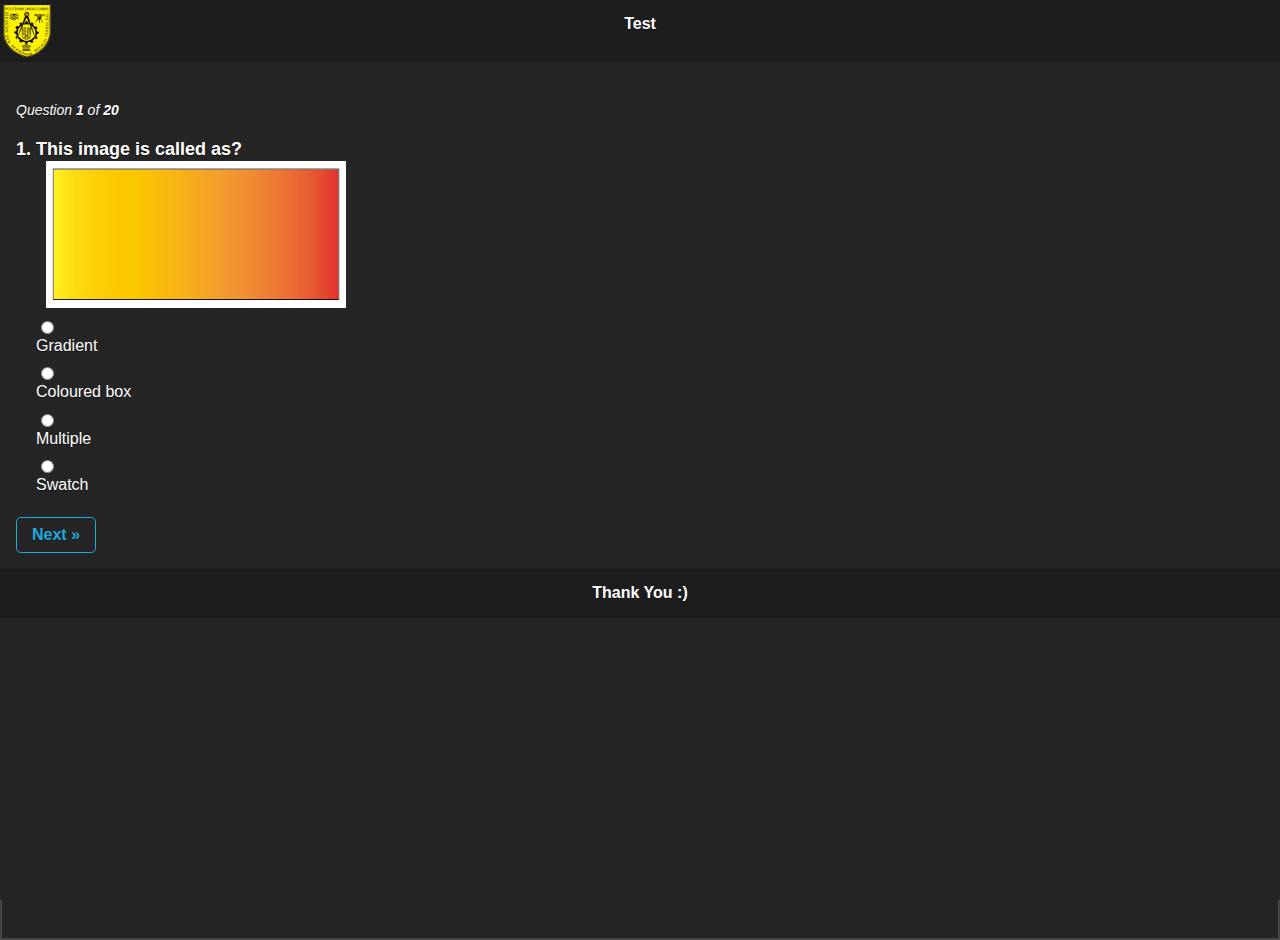
<file: exercise/test.html>
<html>
<head>
	<title>Test</title>
	<meta name="viewport" content="width=device-width, initial-scale=1, maximum-scale=1, user-scalable=0">
 	<link rel="stylesheet" href="../script/jqm-icon-pack-fa.css" />				<!--This line is to call icon pack plug-in-->
	<link rel="stylesheet" href="../script/MyTheme.css" />						<!--This line and below is to call custom theme-->
	<link rel="stylesheet" href="../script/MyTheme.min.css" />
	<link rel="stylesheet" href="../script/jquery.mobile-1.4.3.css" />
	<link rel="stylesheet" href="../script/slider/jquery.bxslider.css"  />		<!--This line is to call slider image style -->
	<link rel="stylesheet" href="../script/style.css" />						<!--This line is compilation of style -->
	<link rel="stylesheet" href="../script/css/reset.css"	  media="screen" type="text/css">
    <link rel="stylesheet" href="../script/css/slickQuiz.css" media="screen" type="text/css">
    <link rel="stylesheet" href="../script/css/master.css" 	  media="screen" type="text/css">
	
	<script src="../script/jquery-1.11.1.js"></script>
	<script src="../script/jquery.mobile-1.4.3.min.js"></script>
	<script src="../script/slider/jquery.bxslider.min.js"></script>	
</head>

<body id="test1">

<!-- Start of test page -->
<div data-role="page" data-theme="b" id="quesTest" rel="external">

<!-- Header for test page -->
	<div data-role="header" data-position="fixed" >
		<img src="../picture/logo.png" align="left" height="60px" width="55px" />
		<h1>Test</h1>
	</div>
<!-- Content for test page -->
	<div data-role="content">
		<div class="quizArea">
            <div class="quizHeader">
                <!-- where the quiz main copy goes -->
                <a class="button startQuiz" href="#">Get Started!</a>
            </div>
            <!-- where the quiz gets built -->
        </div>
        <div class="quizResults">
            <h3 class="quizScore">You Scored: <span><!-- where the quiz score goes --></span></h3>
            <h3 class="quizLevel"><strong>Ranking:</strong> <span><!-- where the quiz ranking level goes --></span></h3>
            <div class="quizResultsCopy">
			<a href="../index.html" data-role="button" data-icon="home" data-iconpos="right" style="width:200px;" rel="external">Go Back to Homepage</a>
             <!-- where the quiz result copy goes -->
            </div>
        </div>
	<script src="../script/quiz1js/master.js"></script>
	<script src="../script/quiz1js/slickQuiz.js"></script>
		
	</div>
<!-- Footer for test page -->
	<div data-role="footer">
		<h4>Thank You	:) </h4>
	</div>
</div>

</body>
</html>
</file>
